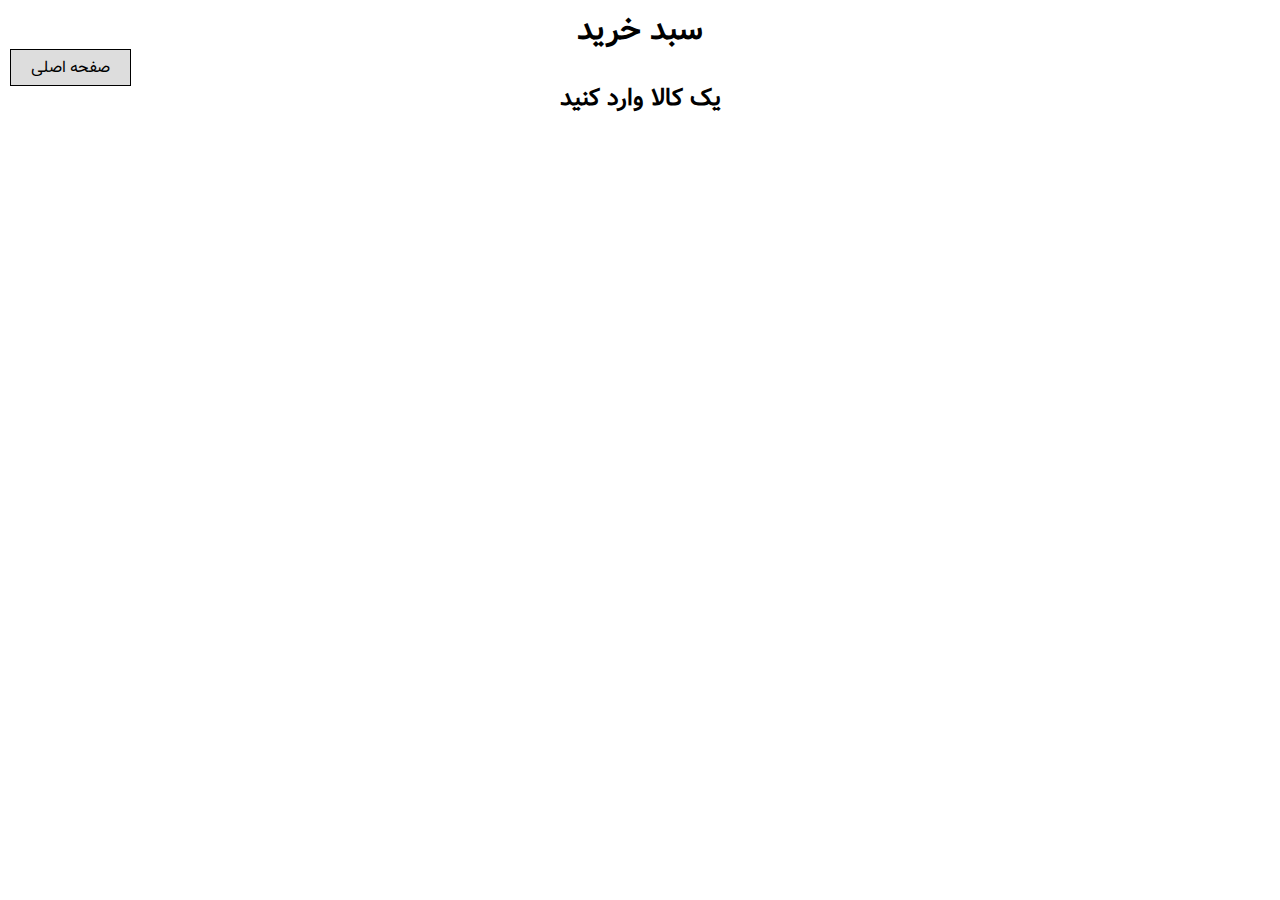
<file: pages/commodity/index.html>
<!DOCTYPE html>
<html lang="fa" dir="rtl">
  <head>
    <meta charset="UTF-8" />
    <meta name="viewport" content="width=device-width, initial-scale=1.0" />
    <title>سبد خرید</title>
    <link rel="stylesheet" href="../../style/commodity.css" />
    <link
      rel="stylesheet"
      href="https://cdnjs.cloudflare.com/ajax/libs/font-awesome/4.7.0/css/font-awesome.min.css"
    />
  </head>
  <body>
    <header>
      <section>
        <div class="container">
          <div class="title">
            <h1>سبد خرید</h1>
          </div>
          <div class="back">
            <a href="../../">صفحه اصلی</a>
          </div>
        </div>
      </section>
    </header>
    <main>
      <section>
        <div class="container">
          <div class="commoditysInfo">
            <div class="calcolator">
              <p class="prices"></p>
            </div>
            <div class="deletingContainer">
              <button class="deleteAll"><i class="fa fa-trash"></i></button>
              <button class="deleteWithCheckBox"><i class="fa fa-check"></i></button>
            </div>
          </div>
          <nav>
            <ul></ul>
          </nav>
        </div>
      </section>
    </main>

    <script src="../../scripts/commodityShowing.js"></script>
  </body>
</html>
</file>
<file: style/commodity.css>
@font-face {
  font-family: vazir;
  src: url(../assets/fonts/Vazir.woff);
}

* {
  margin: 0;
  padding: 0;
  text-decoration: none;
  list-style: none;
}
body {
  padding: 5px 10px;
  font-family: vazir;
}
.container {
  max-width: 1366px;
  margin: 0 auto;
}
header section > div {
  width: 100%;
  display: flex;
  flex-direction: column;
}
.title {
  text-align: center;
}
.back {
  width: 100%;
  text-align: end;
}

.back a {
  background-color: #ddd;
  padding: 5px 20px;
  color: #000;
  border: 1px solid;
}
.commoditysInfo {
  width: 100%;
  display: none;
  justify-content: center;
  align-items: center;
  gap: 20px;
}
.commoditysInfo.active {
  display: flex;
}
.prices {
  text-align: center;
}
.deletingContainer button {
  margin: 0 5px;
  padding: 5px ;
  font-size: 15px;
  font-size: 20px;
  font-family: vazir;
}
ul {
  width: 100%;
  display: grid;
  gap: 20px 30px;
  grid-auto-rows: 400px;
  grid-template-columns: repeat(auto-fit, 300px);
  direction: ltr;
  justify-content: center;
  text-align: center;
}

ul li {
  margin: 10px 20px;
  position: relative;
}
ul li .onClickRemove{
  width: 100%;
  height: 100%;
  z-index: 2;
  opacity: 0;
  top: 0;
  left: 0;
  position: absolute;
  text-align: center;
  background-color: #0000004b;
  backdrop-filter: blur(5px);
  color: #fff;
  transition: all .3s;
  display: none;
}

ul li .onClickRemove.active{
  display: flex;
  opacity: 1;
  animation:onClickRemoveActive .3s linear;
}
@keyframes onClickRemoveActive {
  from{
    opacity: 0;
  }
  to{
    opacity: 1;
  }
}

ul li.deletedItem{
  animation: item .3s linear;
  opacity: 0;
}
@keyframes item {
  from{
    opacity: 1;
  }
  to{
    opacity: 0;
  }
}
ul li .lisCheckBox{
  width: 20px;
  height: 20px;
  border: 1px solid;
  top: 10px;
  left: 10px;
  z-index: 3;
  position: absolute;
  background-color: #fff;
  display: none;
}
ul li .lisCheckBox.active{
  display: block;
}
ul li > div {
  display: flex;
  flex-direction: column;
  align-items: center;
  justify-content: center;
}
ul li div img {
  width: 100%;
}

ul li.deleted {
  animation: deleteds 0.3s linear;
  opacity: 0;
}
@keyframes deleteds {
  from {
    opacity: 1;
  }
  to {
    opacity: 0;
  }
}
</file>
